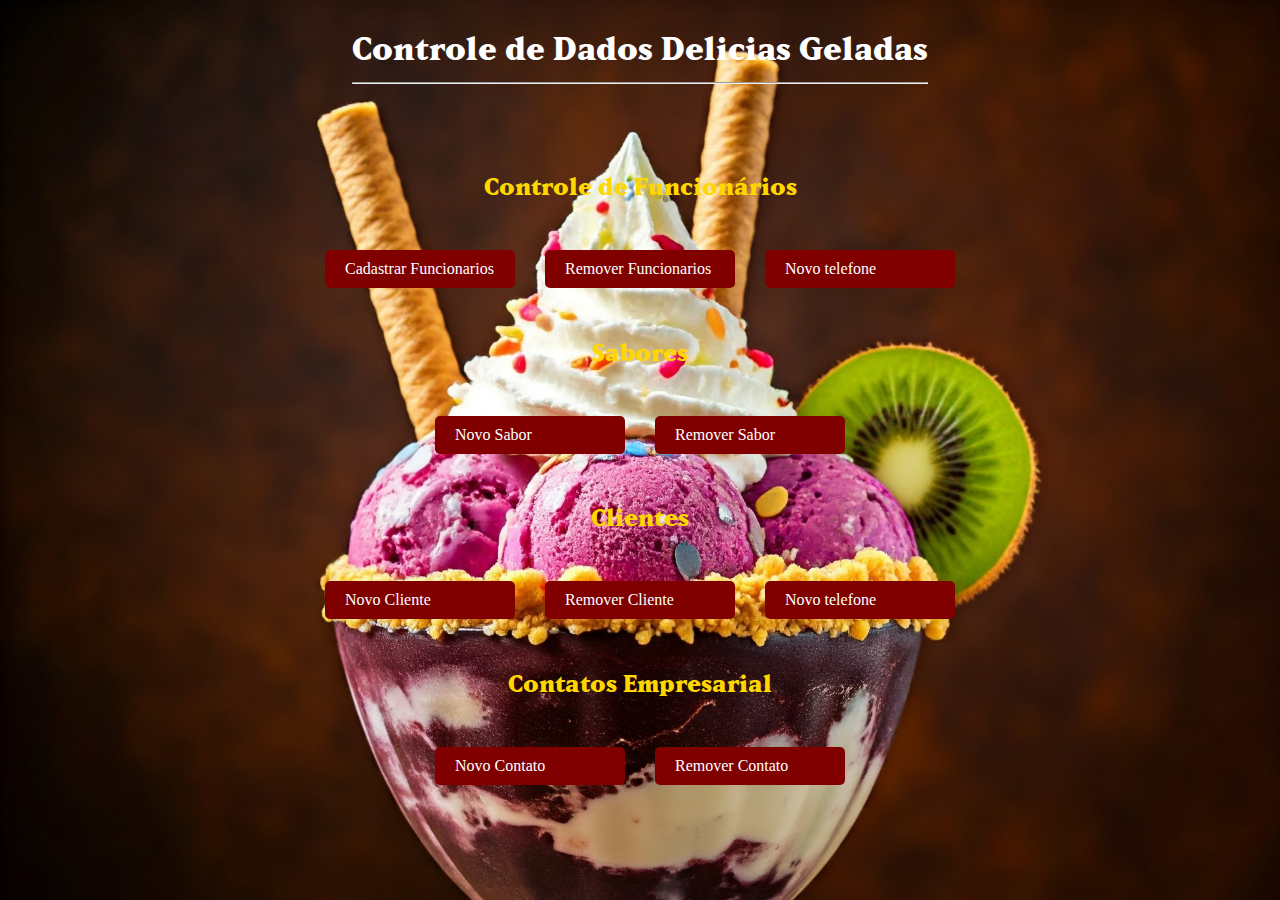
<file: Delicias Geladas/index.html>
<!DOCTYPE html>
<html lang="pt">
<head>
    <meta charset="UTF-8">
    <meta name="viewport" content="width=device-width, initial-scale=1.0">
    <title>Delicias Geladas Banco de Dados</title>
    <link rel="stylesheet" href="css/style.css">
    <link rel="stylesheet" href="css/fontes.css">
</head>
<body>
    <header class="cabecalho" >
        <h1 class="titulo" >Controle de Dados Delicias Geladas<hr></h1>       
    </header>   
    <h2 class="subtitulo">Controle de Funcionários</h2>
    <main class="slider">        
        <a href="html/cadastrar_funcionario.html" class="button-link">Cadastrar Funcionarios</a>
        <a href="html/remover_funcionario.html" class="button-link">Remover Funcionarios</a>
        <a href="html/form_cadastrar_telefoneFuncionario.html" class="button-link">Novo telefone</a>
    </main>
    <h2 class="subtitulo">Sabores</h2>
    <main class="slider">        
        <a href="html/cadastrar_sabor.html" class="button-link">Novo Sabor</a>
        <a href="html/remover_sabor.html" class="button-link">Remover Sabor</a>
    </main>
    <h2 class="subtitulo">Clientes</h2>
    <main class="slider">        
        <a href="html/cadastro_cliente.html" class="button-link">Novo Cliente</a>
        <a href="html/remover_cliente.html" class="button-link">Remover Cliente</a>  
        <a href="html/cadastrar_telefone_form.html" class="button-link">Novo telefone</a>
    </main>
    <h2 class="subtitulo">Contatos Empresarial</h2>
    <main class="slider">        
        <a href="html/form_cadastrar_contato.html" class="button-link">Novo Contato</a>
        <a href="html/form_remover_contato.html" class="button-link">Remover Contato</a>
    </main>
</body>
</html>
</file>
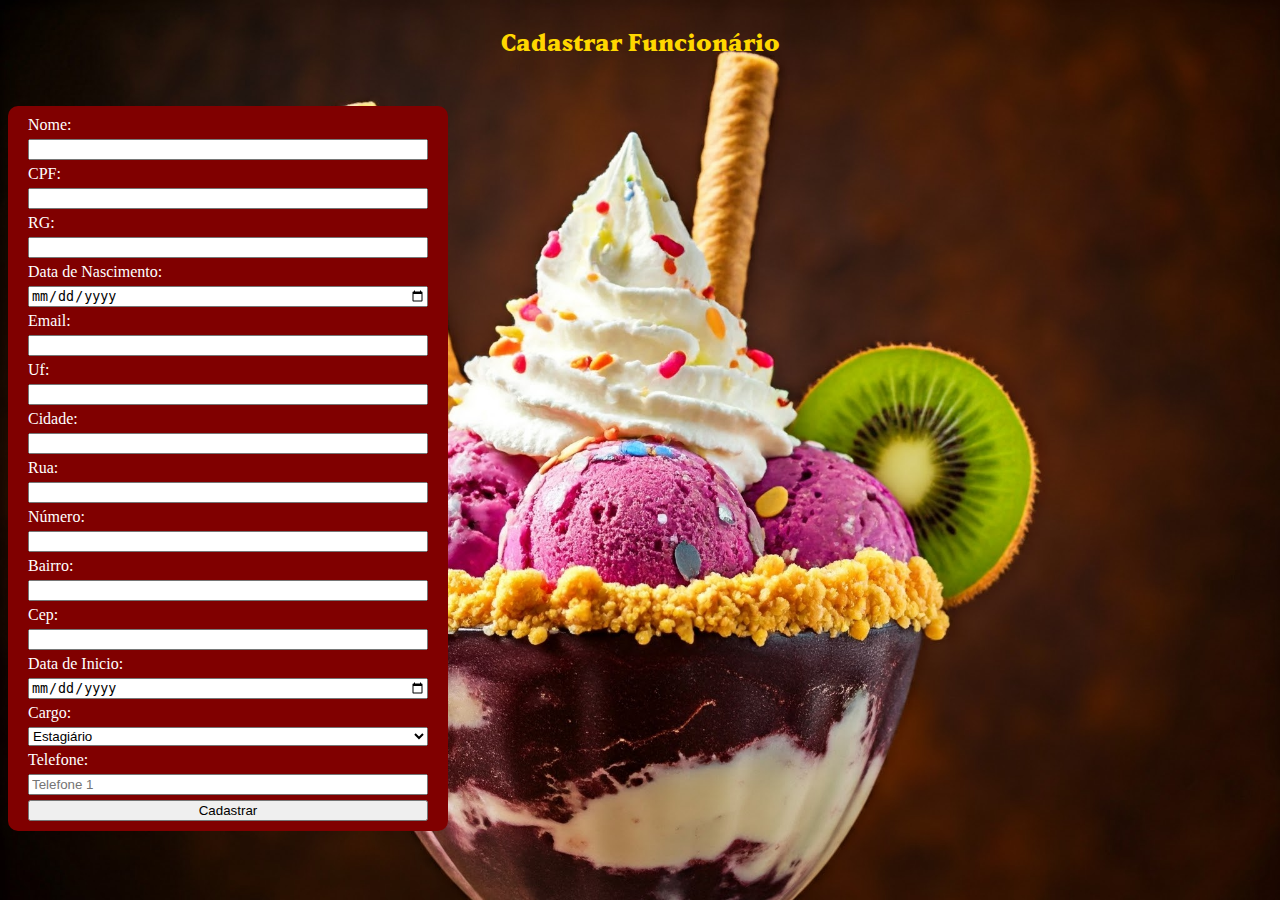
<file: Delicias Geladas/html/cadastrar_funcionario.html>
<!DOCTYPE html>
<html lang="pt">
<head>
    <meta charset="UTF-8">
    <meta name="viewport" content="width=device-width, initial-scale=1.0">
    <title>Document</title>
    <link rel="stylesheet" href="../css/style.css">
    <link rel="stylesheet" href="../css/fontes.css">
</head>
<body>
    <h2 class="subtitulo" >Cadastrar Funcionário</h2>
    <form method="POST" action="../php/cadastrar_funcionario.php">
        <!-- Campos do formulário para o cadastro do funcionário -->
        Nome:<input type="text" name="nome" required>
        CPF: <input type="text" name="cpf" required>
        RG:<input type="text" name="rg" required>
        Data de Nascimento:<input type="date" name="dataNascimento" required>
        Email:<input type="email" name="email" required>      
        Uf:<input type="text" name="uf" required>
        Cidade:<input type="text" name="cidade" required>
        Rua:<input type="text" name="rua" required>
        Número:<input type="text" name="numero" required>
        Bairro:<input type="text" name="bairro" required>
        Cep:<input type="text" name="cep" required>
        Data de Inicio:<input type="date" name="dataInicio" required>
        Cargo:<select name="tipo" required>
            <option value="Estagiario">Estagiário</option>
            <option value="Efetivo">Efetivo</option>
        </select>
        Telefone:
        <input type="text" name="telefones[]" placeholder="Telefone 1">
        <button type="submit">Cadastrar</button>
    </form>   
</body>
</html>
</file>
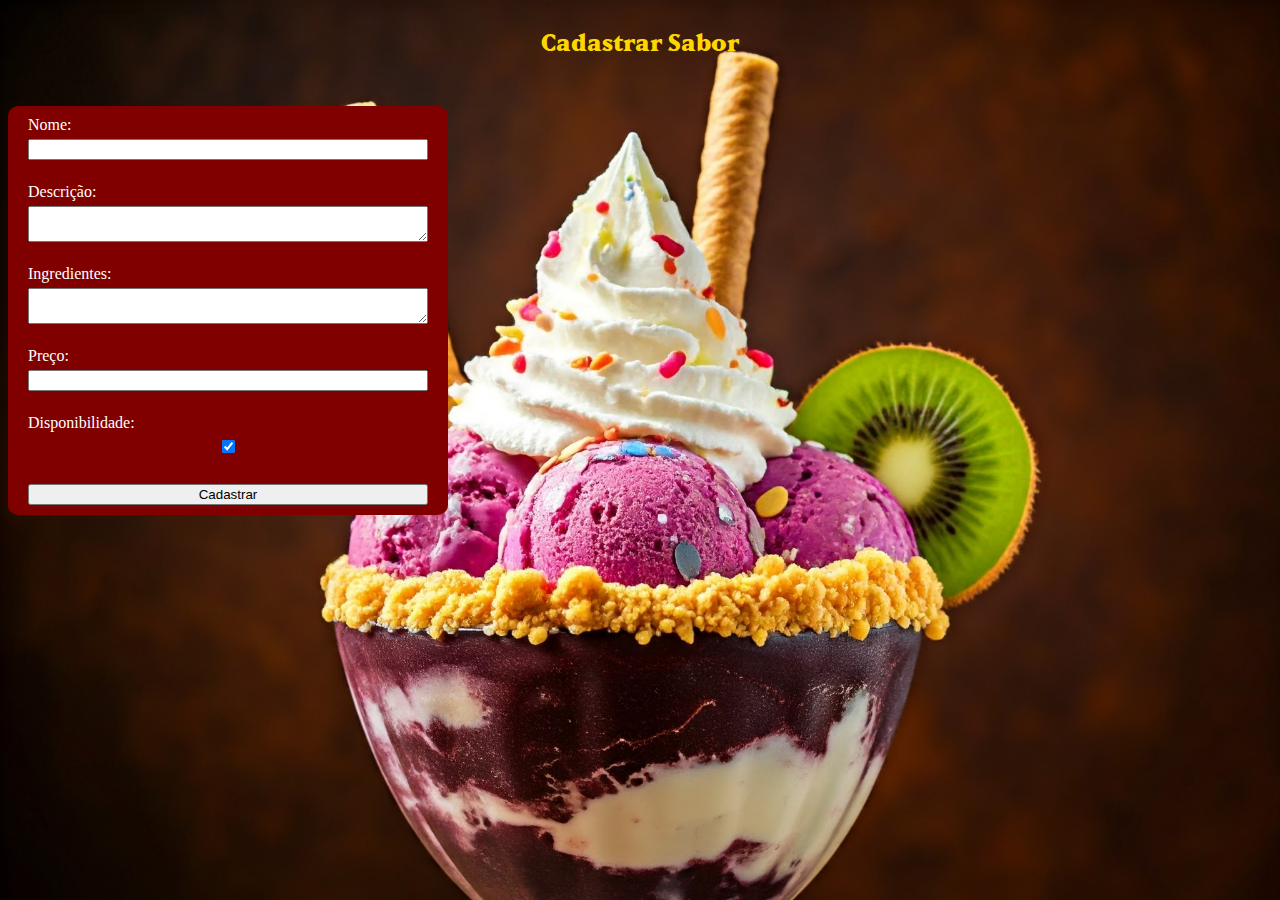
<file: Delicias Geladas/html/cadastrar_sabor.html>
<!DOCTYPE html>
<html lang="pt">
<head>
    <meta charset="UTF-8">
    <meta name="viewport" content="width=device-width, initial-scale=1.0">
    <title>Document</title>
    <link rel="stylesheet" href="../css/style.css">
    <link rel="stylesheet" href="../css/fontes.css">
</head>
<body>
    <h2 class="subtitulo">Cadastrar Sabor</h2>
    <form method="post" action="../php/cadastrar_sabor.php">
        Nome: <input type="text" name="nome" required><br>
        Descrição: <textarea name="descricao" required></textarea><br>
        Ingredientes: <textarea name="ingredientes" required></textarea><br>
        Preço: <input type="number" step="0.01" name="preco" required><br>
        Disponibilidade: <input type="checkbox" name="disponibilidade" checked><br>
        <input type="submit" value="Cadastrar">
    </form>
</body>
</html>
</file>
<file: Delicias Geladas/css/style.css>
body {
    background-image: url(../imagens/gemini_generated_image_3iuzgc3iuzgc3iuz.jpg);
    background-repeat: no-repeat;
    background-size: cover;
    display: flex;
    flex-direction: column;
    min-height: 90vh;
    gap: 30px;
}

.cabecalho {
    display: flex;
    justify-content: center;


}

.titulo {
    font-family: 'a', serif;
    color: white;
}

.button-link {
    display: inline-block;
    padding: 10px 20px;
    background-color: maroon;
    color: white;
    text-decoration: none;
    border-radius: 5px;
    font-size: 16px;
    width: 150px;
    display: flex;
    justify-content: center;
    flex-direction: column;
}

.slider {
    display: flex;
    justify-content: center;
    gap: 30px;
}

.subtitulo {
    color: gold;
    font-family: 'a', serif;
    display: flex;
    justify-content: center;
}

form {
    gap: 5px;
    padding: 10px 20px;
    background-color: maroon;
    background-position: center;
    color: white;
    border-radius: 10px;
    font-size: 16px;
    width: 400px;
    display: grid;
}
</file>
<file: Delicias Geladas/css/fontes.css>
@font-face {
    font-family: 'a';
    src: url(../fontes/fonte-d.otf);
}
</file>
